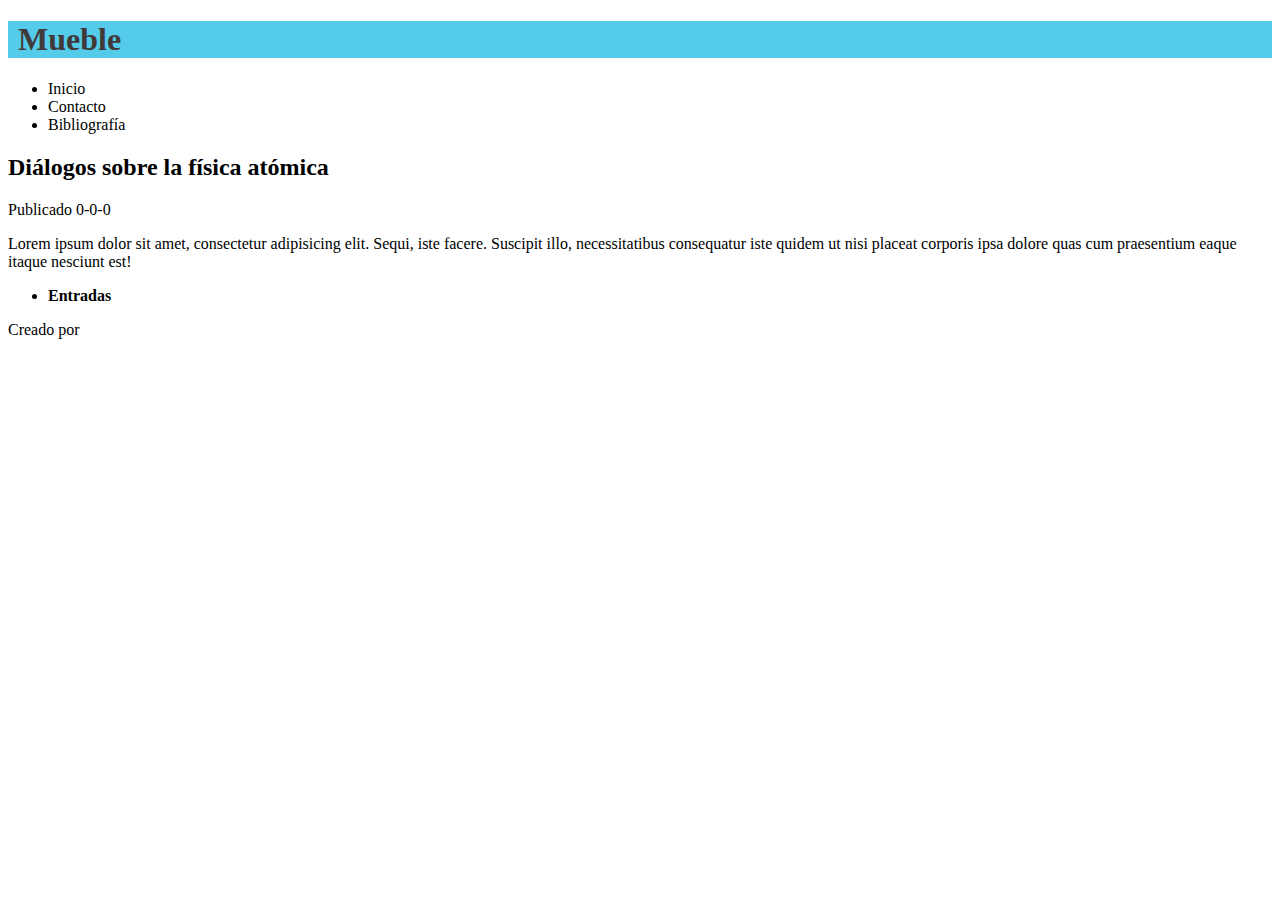
<file: docs/index.html>
<!DOCTYPE html>
<html lang="es">
<head>
    <meta charset="UTF-8">
    <meta name="viewport" content="width=device-width, initial-scale=1.0">
    <meta name="keywords" content="Filosofía, Ciencia, Heinsenberg">
    <meta name="author" content="Ivan Arellano">
    <title>El Mueble</title>
    <link rel="stylesheet" href="style.css">
</head>
<body>
    <header>
        <h1>Mueble</h1>
    </header>

    <nav>
        <ul>
            <li>Inicio</li>
            <li>Contacto</li>
            <li>Bibliografía</li>
        </ul>
    </nav>

    <section>
        <article>
            <h2>Diálogos sobre la física atómica</h2>
            <time datetime="0-0-0">Publicado 0-0-0</time>
            <p>
                Lorem ipsum dolor sit amet, consectetur adipisicing elit. Sequi, iste facere. Suscipit illo, necessitatibus consequatur iste quidem ut nisi placeat corporis ipsa dolore quas cum praesentium eaque itaque nesciunt est!
            </p>
        </article>
    </section>
    <aside>
        <ul>
            <li><b>Entradas</b></li>
        </ul>
    </aside>

    <footer>
        Creado por
    </footer>
</body>
</html>
</file>
<file: docs/style.css>
header{
    padding-left: 10px;
    background-color:rgb(84, 203, 233);
    font-family: Cambria, Cochin, Georgia, Times, 'Times New Roman', serif;
    color: rgb(65, 57, 57);
}
</file>
